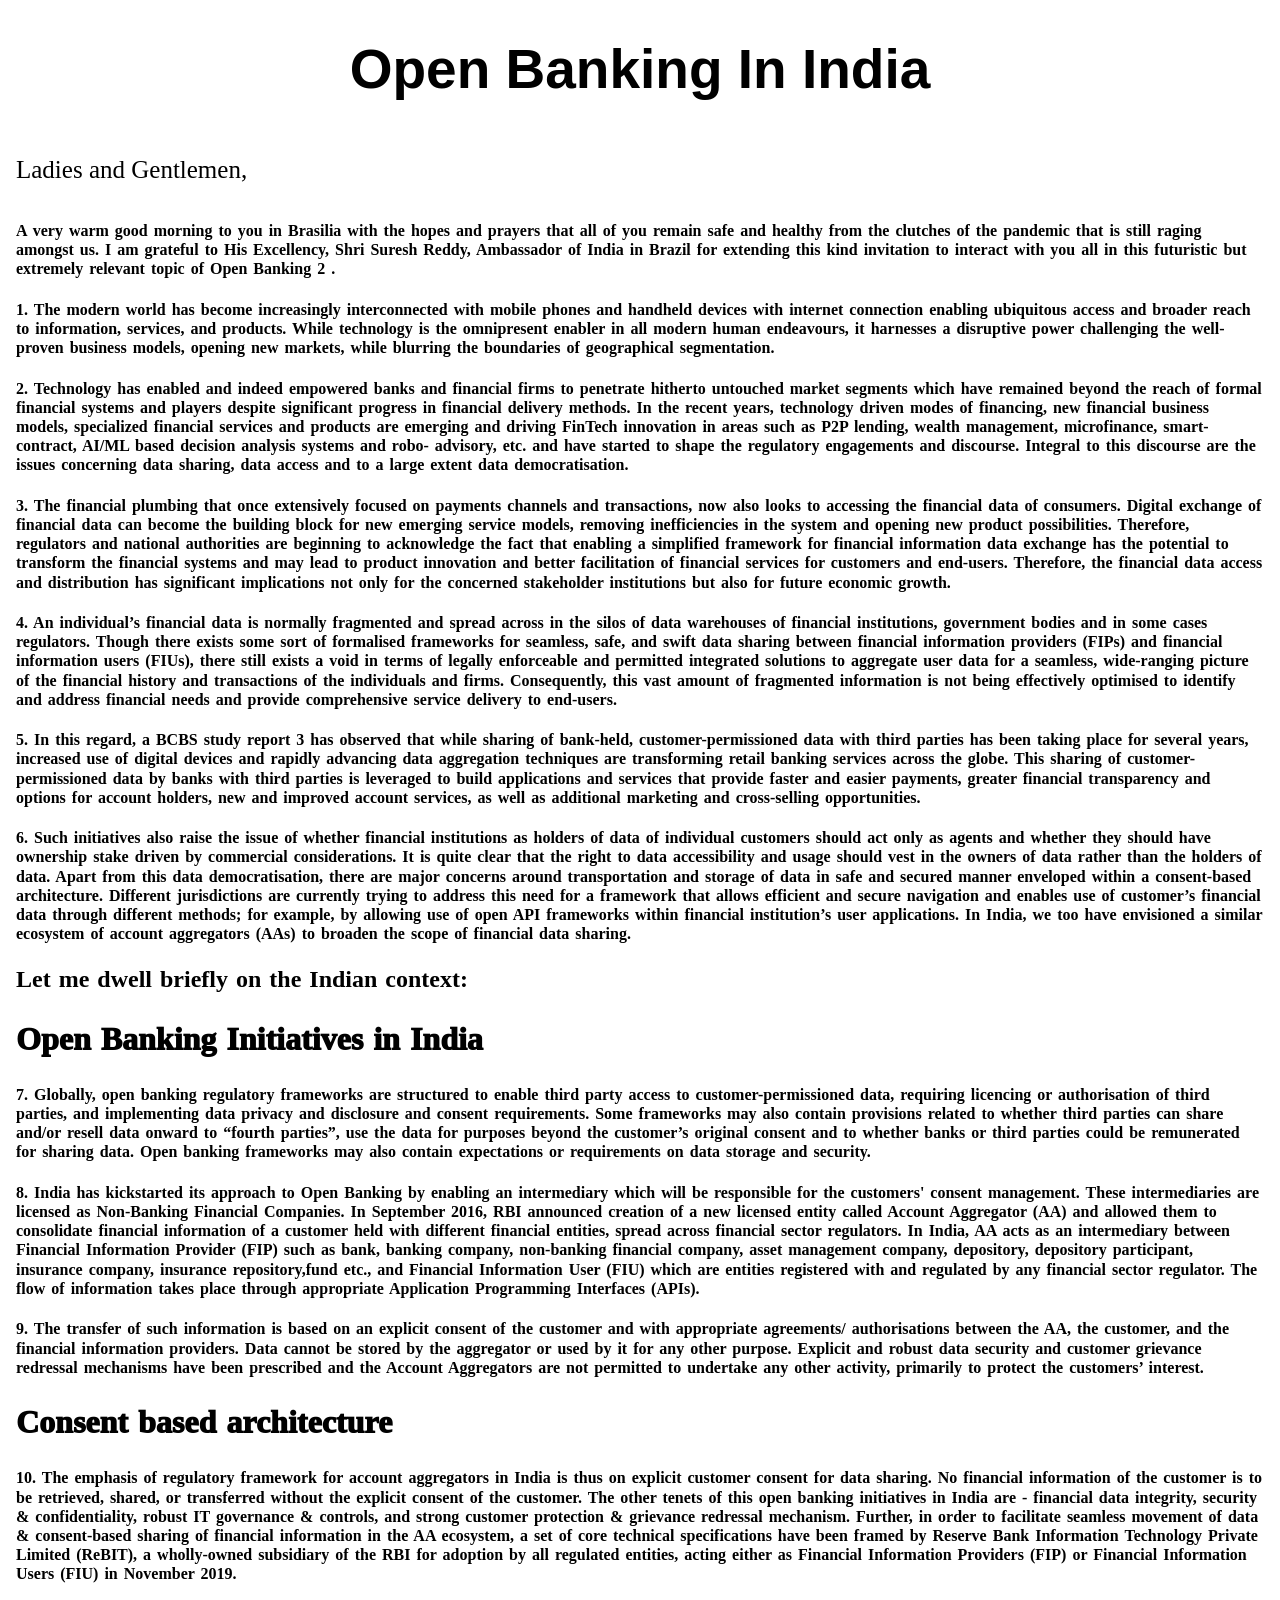
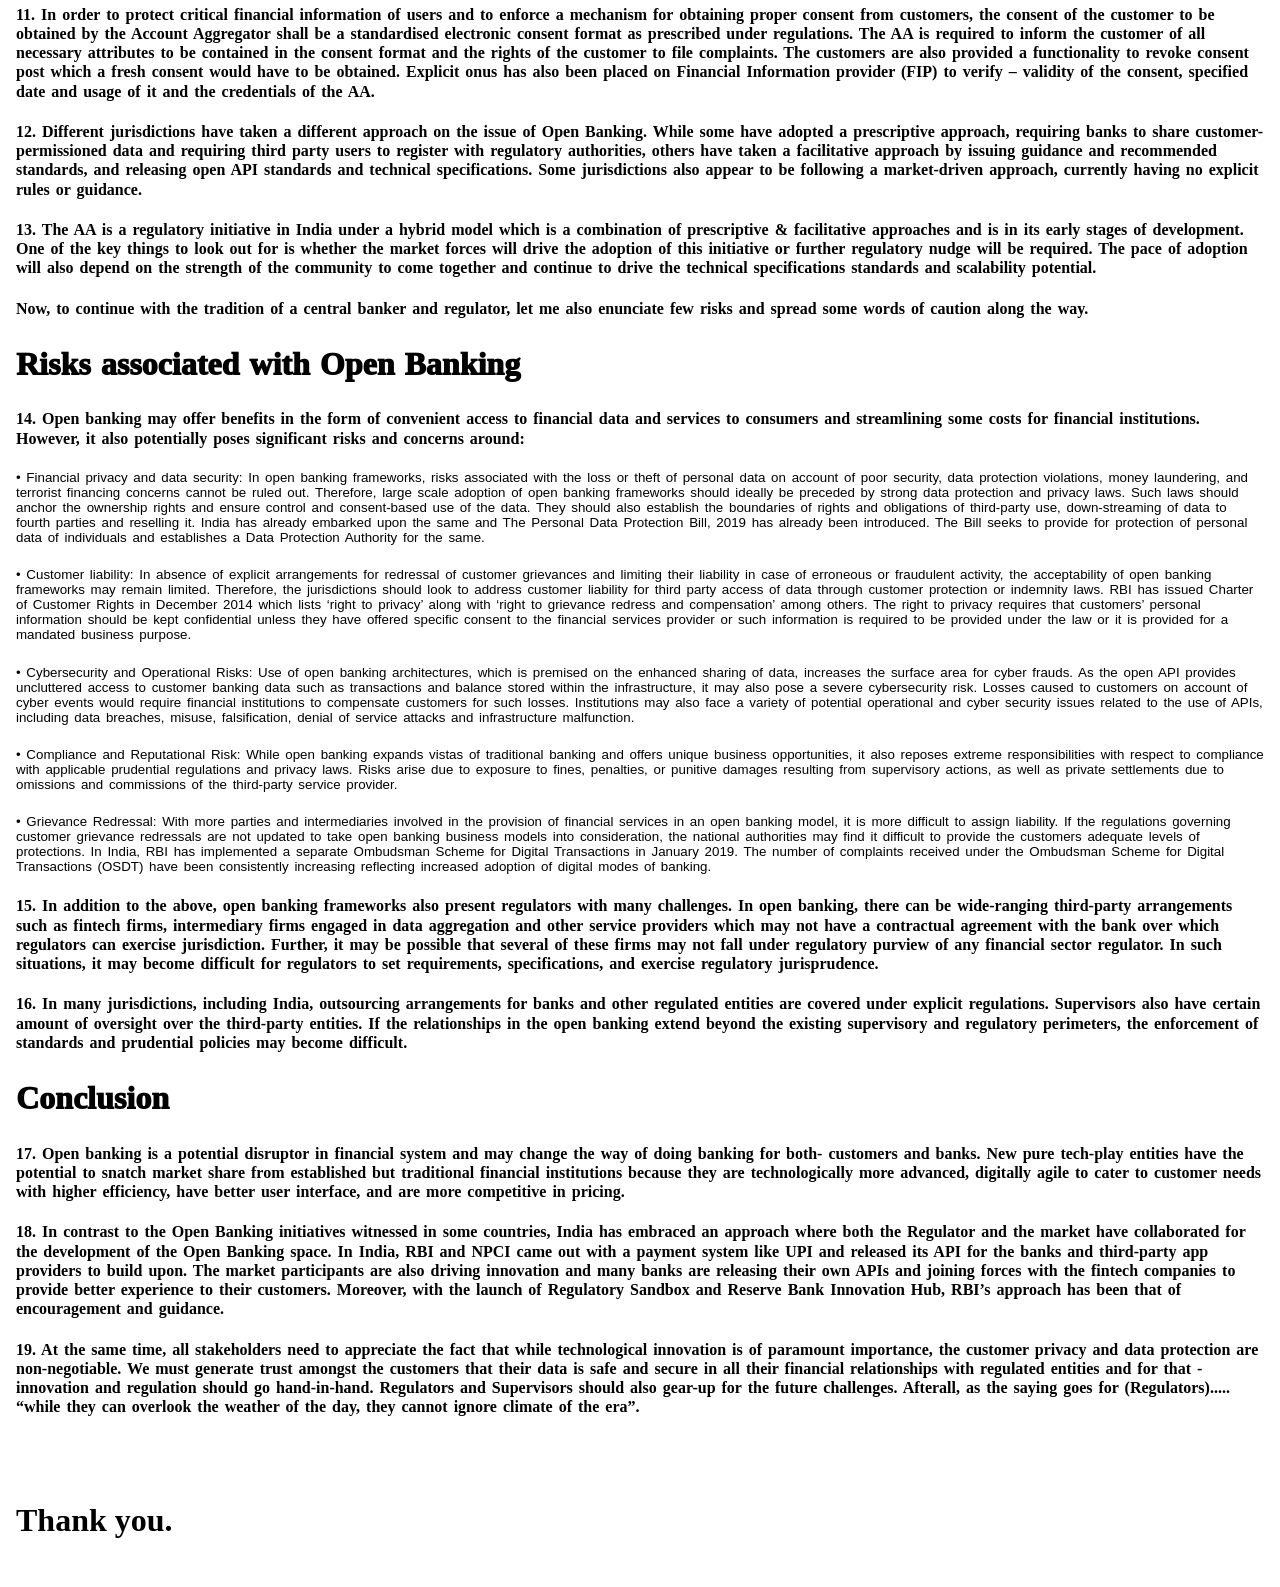
<file: open.html>
<!DOCTYPE html>
<html lang="en">
<head>
    <meta charset="UTF-8">
    <meta http-equiv="X-UA-Compatible" content="IE=edge">
    <meta name="viewport" content="width=device-width, initial-scale=1.0">
    <title>About</title>
</head>
<body>
    <link rel="stylesheet" href="design.css"/>
    <header>
        <h1 class="main-bank">Open Banking In India</h1>
    </header>
    <section>
        <br>
        <a class="sub-head"> Ladies and Gentlemen,</a>
        <div class="common-space">
        <h4> A very warm good morning to you in Brasilia with the hopes and prayers that all of you
            remain safe and healthy from the clutches of the pandemic that is still raging amongst
            us. I am grateful to His Excellency, Shri Suresh Reddy, Ambassador of India in Brazil
            for extending this kind invitation to interact with you all in this futuristic but extremely
            relevant topic of Open Banking 2 .</h4>
            <h4>1. The modern world has become increasingly interconnected with mobile phones and
                handheld devices with internet connection enabling ubiquitous access and broader
                reach to information, services, and products. While technology is the omnipresent
                enabler in all modern human endeavours, it harnesses a disruptive power challenging
                the well-proven business models, opening new markets, while blurring the boundaries
                of geographical segmentation.</h4>
                <h4> 2. Technology has enabled and indeed empowered banks and financial firms to
                    penetrate hitherto untouched market segments which have remained beyond the
                    reach of formal financial systems and players despite significant progress in financial
                    delivery methods. In the recent years, technology driven modes of financing, new
                    financial business models, specialized financial services and products are emerging
                    and driving FinTech innovation in areas such as P2P lending, wealth management,
                    microfinance, smart-contract, AI/ML based decision analysis systems and robo-
                    advisory, etc. and have started to shape the regulatory engagements and discourse.
                    Integral to this discourse are the issues concerning data sharing, data access and to
                    a large extent data democratisation.</h4>
                    <h4> 3. The financial plumbing that once extensively focused on payments channels and
                        transactions, now also looks to accessing the financial data of consumers. Digital
                        exchange of financial data can become the building block for new emerging service
                        models, removing inefficiencies in the system and opening new product possibilities.
                        Therefore, regulators and national authorities are beginning to acknowledge the fact
                        that enabling a simplified framework for financial information data exchange has the
                        potential to transform the financial systems and may lead to product innovation and
                        better facilitation of financial services for customers and end-users. Therefore, the
                        financial data access and distribution has significant implications not only for the
                        concerned stakeholder institutions but also for future economic growth.</h4>
                        <h4>4. An individual’s financial data is normally fragmented and spread across in the silos
                            of data warehouses of financial institutions, government bodies and in some cases
                            regulators. Though there exists some sort of formalised frameworks for seamless,
                            safe, and swift data sharing between financial information providers (FIPs) and
                            financial information users (FIUs), there still exists a void in terms of legally
                            enforceable and permitted integrated solutions to aggregate user data for a seamless,
                            wide-ranging picture of the financial history and transactions of the individuals and
                            firms. Consequently, this vast amount of fragmented information is not being
                            effectively optimised to identify and address financial needs and provide
                            comprehensive service delivery to end-users.</h4>
                            <h4>5. In this regard, a BCBS study report 3 has observed that while sharing of bank-held,
                                customer-permissioned data with third parties has been taking place for several years,
                                increased use of digital devices and rapidly advancing data aggregation techniques
                                are transforming retail banking services across the globe. This sharing of customer-
                                permissioned data by banks with third parties is leveraged to build applications and
                                services that provide faster and easier payments, greater financial transparency and
                                options for account holders, new and improved account services, as well as additional
                                marketing and cross-selling opportunities.</h4>
                                <h4>6. Such initiatives also raise the issue of whether financial institutions as holders of
                                    data of individual customers should act only as agents and whether they should have
                                    ownership stake driven by commercial considerations. It is quite clear that the right to
                                    data accessibility and usage should vest in the owners of data rather than the holders
                                    of data. Apart from this data democratisation, there are major concerns around
                                    transportation and storage of data in safe and secured manner enveloped within a
                                    consent-based architecture. Different jurisdictions are currently trying to address this
                                    need for a framework that allows efficient and secure navigation and enables use of
                                    customer’s financial data through different methods; for example, by allowing use of
                                    open API frameworks within financial institution’s user applications. In India, we too
                                    have envisioned a similar ecosystem of account aggregators (AAs) to broaden the
                                    scope of financial data sharing.</h4>
                                    <h1>Let me dwell briefly on the Indian context:</h1>
                                    <h2 class="point-head">Open Banking Initiatives in India</h2>
                                    <h4> 7. Globally, open banking regulatory frameworks are structured to enable third party
                                        access to customer-permissioned data, requiring licencing or authorisation of third
                                        parties, and implementing data privacy and disclosure and consent requirements.
                                        Some frameworks may also contain provisions related to whether third parties can
                                        share and/or resell data onward to “fourth parties”, use the data for purposes beyond
                                        the customer’s original consent and to whether banks or third parties could be
                                        remunerated for sharing data. Open banking frameworks may also contain
                                        expectations or requirements on data storage and security.</h4>
                                        <h4> 8. India has kickstarted its approach to Open Banking by enabling an intermediary
                                            which will be responsible for the customers' consent management. These
                                            intermediaries are licensed as Non-Banking Financial Companies. In September
                                            2016, RBI announced creation of a new licensed entity called Account Aggregator
                                            (AA) and allowed them to consolidate financial information of a customer held with
                                            different financial entities, spread across financial sector regulators. In India, AA acts
                                            as an intermediary between Financial Information Provider (FIP) such as bank,
                                            banking company, non-banking financial company, asset management company,
                                            depository, depository participant, insurance company, insurance repository,fund etc., and Financial Information User (FIU) which are entities registered with and
                                            regulated by any financial sector regulator. The flow of information takes place through
                                            appropriate Application Programming Interfaces (APIs).</h4>
                                            <h4>9. The transfer of such information is based on an explicit consent of the customer and
                                                with appropriate agreements/ authorisations between the AA, the customer, and the
                                                financial information providers. Data cannot be stored by the aggregator or used by it
                                                for any other purpose. Explicit and robust data security and customer grievance
                                                redressal mechanisms have been prescribed and the Account Aggregators are not
                                                permitted to undertake any other activity, primarily to protect the customers’ interest.</h4>
                                               <h2 class="point-head">Consent based architecture</h2>
                                                <h4> 10. The emphasis of regulatory framework for account aggregators in India is thus on
                                                    explicit customer consent for data sharing. No financial information of the customer is
                                                    to be retrieved, shared, or transferred without the explicit consent of the customer. The
                                                    other tenets of this open banking initiatives in India are - financial data integrity,
                                                    security & confidentiality, robust IT governance & controls, and strong customer
                                                    protection & grievance redressal mechanism. Further, in order to facilitate seamless
                                                    movement of data & consent-based sharing of financial information in the AA
                                                    ecosystem, a set of core technical specifications have been framed by Reserve Bank
                                                    Information Technology Private Limited (ReBIT), a wholly-owned subsidiary of the RBI
                                                    for adoption by all regulated entities, acting either as Financial Information Providers
                                                    (FIP) or Financial Information Users (FIU) in November 2019.</h4>
                                                    <h4>11. In order to protect critical financial information of users and to enforce a
                                                        mechanism for obtaining proper consent from customers, the consent of the customer
                                                        to be obtained by the Account Aggregator shall be a standardised electronic consent
                                                        format as prescribed under regulations. The AA is required to inform the customer of
                                                        all necessary attributes to be contained in the consent format and the rights of the
                                                        customer to file complaints. The customers are also provided a functionality to revoke
                                                        consent post which a fresh consent would have to be obtained. Explicit onus has also
                                                        been placed on Financial Information provider (FIP) to verify – validity of the consent,
                                                        specified date and usage of it and the credentials of the AA.</h4>
                                                        <h4>12. Different jurisdictions have taken a different approach on the issue of Open
                                                            Banking. While some have adopted a prescriptive approach, requiring banks to share
                                                            customer-permissioned data and requiring third party users to register with regulatory
                                                            authorities, others have taken a facilitative approach by issuing guidance and
                                                            recommended standards, and releasing open API standards and technical
                                                            specifications. Some jurisdictions also appear to be following a market-driven
                                                            approach, currently having no explicit rules or guidance.</h4>
                                                            <h4>13. The AA is a regulatory initiative in India under a hybrid model which is a
                                                                combination of prescriptive & facilitative approaches and is in its early stages of
                                                                development. One of the key things to look out for is whether the market forces will
                                                                drive the adoption of this initiative or further regulatory nudge will be required. The
                                                                pace of adoption will also depend on the strength of the community to come together
                                                                and continue to drive the technical specifications standards and scalability potential.</h4>
                                                            <h4> Now, to continue with the tradition of a central banker and regulator, let me also
                                                                enunciate few risks and spread some words of caution along the way.</h4>
                                                                <h2 class="point-head">Risks associated with Open Banking</h2>
                                                                <h4>14. Open banking may offer benefits in the form of convenient access to financial data
                                                                    and services to consumers and streamlining some costs for financial institutions.
                                                                    However, it also potentially poses significant risks and concerns around:</h4>
                                                                    <h5 class="key">•
                                                                        Financial privacy and data security: In open banking frameworks, risks
                                                                        associated with the loss or theft of personal data on account of poor security,
                                                                        data protection violations, money laundering, and terrorist financing concerns
                                                                        cannot be ruled out. Therefore, large scale adoption of open banking
                                                                        frameworks should ideally be preceded by strong data protection and privacy
                                                                        laws. Such laws should anchor the ownership rights and ensure control and
                                                                        consent-based use of the data. They should also establish the boundaries of
                                                                        rights and obligations of third-party use, down-streaming of data to fourth
                                                                        parties and reselling it. India has already embarked upon the same and The
                                                                        Personal Data Protection Bill, 2019 has already been introduced. The Bill seeks to provide for protection of personal data of individuals and establishes a Data
                                                                        Protection Authority for the same. </h5>
                                                                        <h5 class="key">•
                                                                            Customer liability: In absence of explicit arrangements for redressal of
                                                                            customer grievances and limiting their liability in case of erroneous or fraudulent
                                                                            activity, the acceptability of open banking frameworks may remain limited.
                                                                            Therefore, the jurisdictions should look to address customer liability for third
                                                                            party access of data through customer protection or indemnity laws. RBI has
                                                                            issued Charter of Customer Rights in December 2014 which lists ‘right to
                                                                            privacy’ along with ‘right to grievance redress and compensation’ among
                                                                            others. The right to privacy requires that customers’ personal information
                                                                            should be kept confidential unless they have offered specific consent to the
                                                                            financial services provider or such information is required to be provided under
                                                                            the law or it is provided for a mandated business purpose.</h5>
                                                                            <h5 class="key">•
                                                                                Cybersecurity and Operational Risks: Use of open banking architectures, which
                                                                                is premised on the enhanced sharing of data, increases the surface area for
                                                                                cyber frauds. As the open API provides uncluttered access to customer banking
                                                                                data such as transactions and balance stored within the infrastructure, it may
                                                                                also pose a severe cybersecurity risk. Losses caused to customers on account
                                                                                of cyber events would require financial institutions to compensate customers
                                                                                for such losses. Institutions may also face a variety of potential operational and
                                                                                cyber security issues related to the use of APIs, including data breaches,
                                                                                misuse, falsification, denial of service attacks and infrastructure malfunction.</h5>
                                                                                <h5 class="key">•
                                                                                    Compliance and Reputational Risk: While open banking expands vistas of
                                                                                    traditional banking and offers unique business opportunities, it also reposes
                                                                                    extreme responsibilities with respect to compliance with applicable prudential
                                                                                    regulations and privacy laws. Risks arise due to exposure to fines, penalties, or
                                                                                    punitive damages resulting from supervisory actions, as well as private
                                                                                    settlements due to omissions and commissions of the third-party service
                                                                                    provider.</h5>
                                                                                    <h5 class="key">•
                                                                                        Grievance Redressal: With more parties and intermediaries involved in the
                                                                                        provision of financial services in an open banking model, it is more difficult to
                                                                                        assign liability. If the regulations governing customer grievance redressals are not updated to take open banking business models into consideration, the
                                                                                        national authorities may find it difficult to provide the customers adequate levels
                                                                                        of protections. In India, RBI has implemented a separate Ombudsman Scheme
                                                                                        for Digital Transactions in January 2019. The number of complaints received
                                                                                        under the Ombudsman Scheme for Digital Transactions (OSDT) have been
                                                                                        consistently increasing reflecting increased adoption of digital modes of
                                                                                        banking.</h5>
                                                                                        <h4>15. In addition to the above, open banking frameworks also present regulators with
                                                                                            many challenges. In open banking, there can be wide-ranging third-party
                                                                                            arrangements such as fintech firms, intermediary firms engaged in data aggregation
                                                                                            and other service providers which may not have a contractual agreement with the bank
                                                                                            over which regulators can exercise jurisdiction. Further, it may be possible that several
                                                                                            of these firms may not fall under regulatory purview of any financial sector regulator.
                                                                                            In such situations, it may become difficult for regulators to set requirements,
                                                                                            specifications, and exercise regulatory jurisprudence.</h4>
                                                                                            <h4>16. In many jurisdictions, including India, outsourcing arrangements for banks and
                                                                                                other regulated entities are covered under explicit regulations. Supervisors also have
                                                                                                certain amount of oversight over the third-party entities. If the relationships in the open
                                                                                                banking extend beyond the existing supervisory and regulatory perimeters, the
                                                                                                enforcement of standards and prudential policies may become difficult.</h4>
                                                                                                <h2 class="point-head" >Conclusion </h2>
                                                                        
                                                                                                <h4> 17. Open banking is a potential disruptor in financial system and may change the way
                                                                                                    of doing banking for both- customers and banks. New pure tech-play entities have the
                                                                                                    potential to snatch market share from established but traditional financial institutions
                                                                                                    because they are technologically more advanced, digitally agile to cater to customer
                                                                                                    needs with higher efficiency, have better user interface, and are more competitive in
                                                                                                    pricing.</h4>
                                                                                                    <h4>18. In contrast to the Open Banking initiatives witnessed in some countries, India has
                                                                                                        embraced an approach where both the Regulator and the market have collaborated
                                                                                                        for the development of the Open Banking space. In India, RBI and NPCI came out with
                                                                                                        a payment system like UPI and released its API for the banks and third-party app providers to build upon. The market participants are also driving innovation and many
                                                                                                        banks are releasing their own APIs and joining forces with the fintech companies to
                                                                                                        provide better experience to their customers. Moreover, with the launch of Regulatory
                                                                                                        Sandbox and Reserve Bank Innovation Hub, RBI’s approach has been that of
                                                                                                        encouragement and guidance.</h4>
                                                                                                        <h4>19. At the same time, all stakeholders need to appreciate the fact that while
                                                                                                            technological innovation is of paramount importance, the customer privacy and data
                                                                                                            protection are non-negotiable. We must generate trust amongst the customers that
                                                                                                            their data is safe and secure in all their financial relationships with regulated entities
                                                                                                            and for that - innovation and regulation should go hand-in-hand. Regulators and
                                                                                                            Supervisors should also gear-up for the future challenges. Afterall, as the saying goes
                                                                                                            for (Regulators)..... “while they can overlook the weather of the day, they cannot ignore
                                                                                                            climate of the era”.</h4>
        </div>
                                                                                                            <h3 class="content-end">Thank you. </h3>

    </section>
</body>
</html>
</file>
<file: design.css>
html,body{
    margin:0;
    padding:0;
}
.main-footer{
    font-size: 10px;
    padding-left: 39em;
    padding-right: 29em;

}
.line-footer{
   text-align:center;
}
.main-head{
    padding: 560px;
    font-weight: 900;
    font-size: 22px;

}
.res{
    padding: 125px;
    font-size: xx-large;
}
.rbi{
    padding: 590px;
}
.header{
    font-size: large;
    margin: 20px;
    font-weight: 400;
}
.date{
    font-size: x-large;
    font-weight: 500;
    float: right;
    margin-right: 50px;
}
.info{

    font-size: large;
    margin: 18px;

}
.main-content{
    font-size: 25px;
    margin: 20px;
}
.about-content{
    font-size: initial;
    font-weight: 100;
    margin: 15px;

}
.main-bank{
    font-size: 55px;
    font-family: sans-serif;
    text-align: center;
}
.sub-head{
    font-size: 25px;
    padding: 16px;
}
.common-space{
    font-size: 16px;
    word-spacing: 2px;
    line-height: 1.2;
    padding: 16px;
    font-family: fangsong;
}
.key{
    font-size: 13px;
    font-weight: 100;
    font: -webkit-control;
}
.point-head{
    font-size: 32px;
    font-weight: 1000;
}
.content-end{
    padding: 16px;
    font-size: xx-large;
}
.image{
    text-align: center;
}
.right{
    float: right; 

}
.sect-head{
  
    font-size: larger;
    font-weight: 900;
    font-family: sans-serif;
    -webkit-text-stroke: thin;
}
.mm{
    margin: 25px;
    margin-top: -10px;
}
.sect{
    font-size: 19px;

}

 td{
    border: 1px solid black;
}
.rbi-table{
    font-size: 18px;
    
}
.btm-abv{
    font-size: 19px;
}
.press-r{
    font-weight: bold;
    font-size: 22px;
}
.press-name{
    float: right;
}
.left{
    padding: 300px;
}
.date-r{
    float: right;
}
.rbi-logo{
    float: right;
}
.right-r{
    margin-right: -104px;
    float: right;
}
</file>
